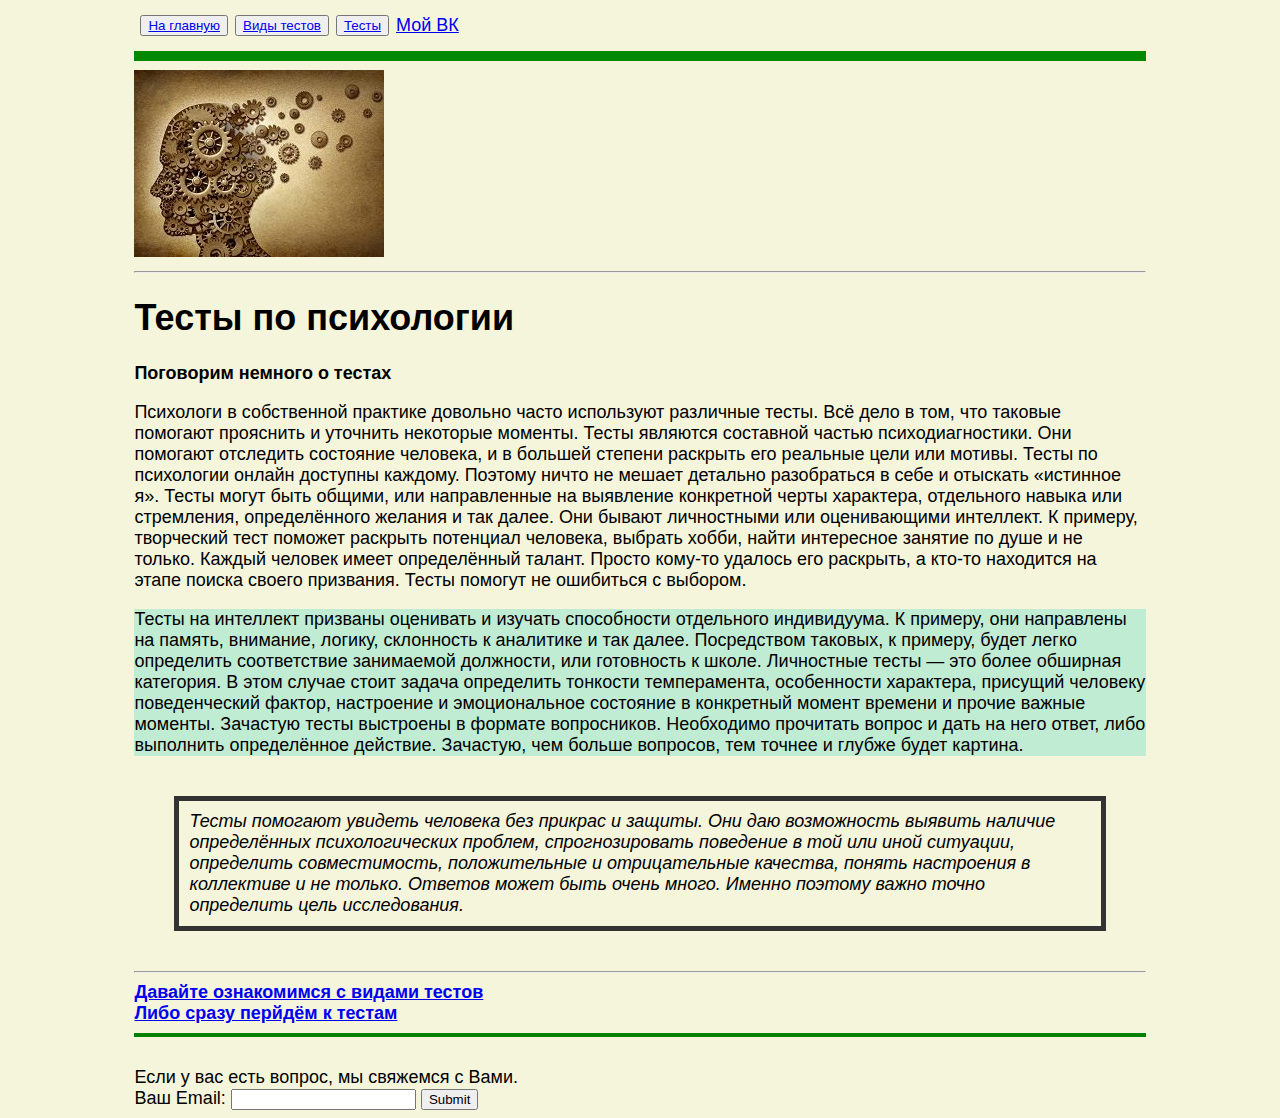
<file: index.html>
<!DOCTYPE html>
<html>
  <head>
    <meta charset="UTF-8" />
    <title>Психология</title>
    <link rel="stylesheet" href="styles.css"/>
  </head>
  <body>
    
    <div class="cont">
      <table cellspacing="5">
        <tr>
          <td><button><a href="index.html">На главную</a></button></td>
          <td><button><a href="vidi_testov.html">Виды тестов</a></button></td>
          <td><button><a href="tests.html">Тесты</a></button></td>
          <td><a href="https://vk.com/lorentman" target="_blank">Мой ВК</a></td>
        </tr>
      </table>
      <hr size=10 color="008800"/>
          <img src="shesterenki.jpg" alt="shesterenki" class="ava hp" />
          <br/>
      <hr/>
      <h1>Тесты по психологии</h1>
      <strong>Поговорим немного о тестах</strong>
      <p>
              Психологи в собственной практике довольно часто используют различные
        тесты. Всё дело в том, что таковые помогают прояснить и уточнить некоторые
        моменты. Тесты являются составной частью психодиагностики. Они помогают
        отследить состояние человека, и в большей степени раскрыть его реальные
        цели или мотивы. Тесты по психологии онлайн доступны каждому. Поэтому
        ничто не мешает детально разобраться в себе и отыскать «истинное я». Тесты
        могут быть общими, или направленные на выявление конкретной черты
        характера, отдельного навыка или стремления, определённого желания и так
        далее. Они бывают личностными или оценивающими интеллект. К примеру,
        творческий тест поможет раскрыть потенциал человека, выбрать хобби, найти
        интересное занятие по душе и не только. Каждый человек имеет определённый
        талант. Просто кому-то удалось его раскрыть, а кто-то находится на этапе
        поиска своего призвания. Тесты помогут не ошибиться с выбором.
      </p>
      <div class="block">
        <p>
          Тесты на интеллект призваны оценивать и изучать способности отдельного
          индивидуума. К примеру, они направлены на память, внимание, логику,
          склонность к аналитике и так далее. Посредством таковых, к примеру, будет
          легко определить соответствие занимаемой должности, или готовность к
          школе. Личностные тесты — это более обширная категория. В этом случае
          стоит задача определить тонкости темперамента, особенности характера,
          присущий человеку поведенческий фактор, настроение и эмоциональное
          состояние в конкретный момент времени и прочие важные моменты. Зачастую
          тесты выстроены в формате вопросников. Необходимо прочитать вопрос и дать
          на него ответ, либо выполнить определённое действие. Зачастую, чем больше
          вопросов, тем точнее и глубже будет картина.
        </p>
      </div>
        <p class="ex">
          <em>
            Тесты помогают увидеть человека без прикрас и защиты. Они даю
            возможность выявить наличие определённых психологических проблем,
            спрогнозировать поведение в той или иной ситуации, определить
            совместимость, положительные и отрицательные качества, понять настроения
            в коллективе и не только. Ответов может быть очень много. Именно поэтому
            важно точно определить цель исследования.
          </em>
        </p>
    </ul>
    <hr />
    <a href="vidi_testov.html" target="_blank"><strong>Давайте ознакомимся с видами тестов</strong></a>
    <br/>
    <a href="tests.html" target="_blank"><strong>Либо сразу перйдём к тестам</strong></a>
    <hr size="4" color="028000"/>
    <br />
    <form>
      <label>Если у вас есть вопрос, мы свяжемся с Вами.</label>
      <br/>
      <label>Ваш Email:</label>
      <input type="text">
      <input type="submit" />
    </form>
  </div>
  </body>
</html>
</file>
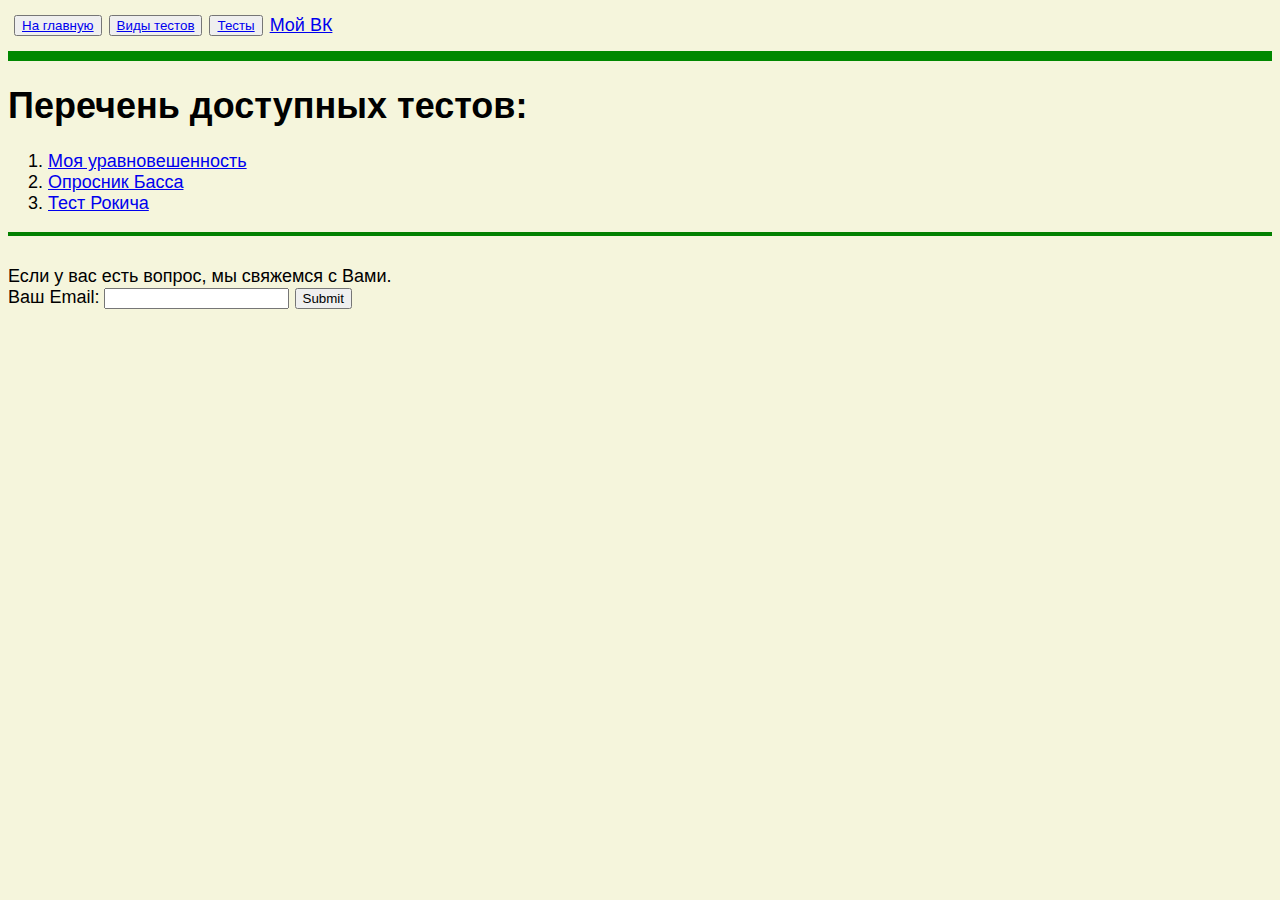
<file: tests.html>
<!DOCTYPE html>
<html>
  <head>
    <meta charset="UTF-8" />
    <title>Психология</title>
    <link rel="stylesheet" href="styles.css" />
  </head>
  <body>
    <table cellspacing="5">
      <tr>
        <td><button><a href="index.html">На главную</a></button></td>
        <td><button><a href="vidi_testov.html">Виды тестов</a></button></td>
        <td><button><a href="tests.html">Тесты</a></button></td>
        <td><a href="https://vk.com/lorentman" target="_blank">Мой ВК</a></td>
      </tr>
    </table>
    <hr size="10" color="008800" />
    <h1>Перечень доступных тестов:</h1>
    <!-- <strong>Бывает несколько видов тестов:</strong> -->
    <div class="href">
      <ol type="square">
        <li><a href="urovnov.html" class="href">Моя уравновешенность</a></li>
        <li><a href="index.html">Опросник Басса</a></li>
        <li><a href="index.html">Тест Рокича</a></li>
      </ol>
    </div>
    <hr size="4" color="028000" />
    <br />
    <form>
      <label>Если у вас есть вопрос, мы свяжемся с Вами.</label>
      <br />
      <label>Ваш Email:</label>
      <input type="text" />
      <input type="submit" />
        <div></div>
        <div></div>
        <div></div>
        <div></div>
      </div>
    </form>
  </body>
</html>
</file>
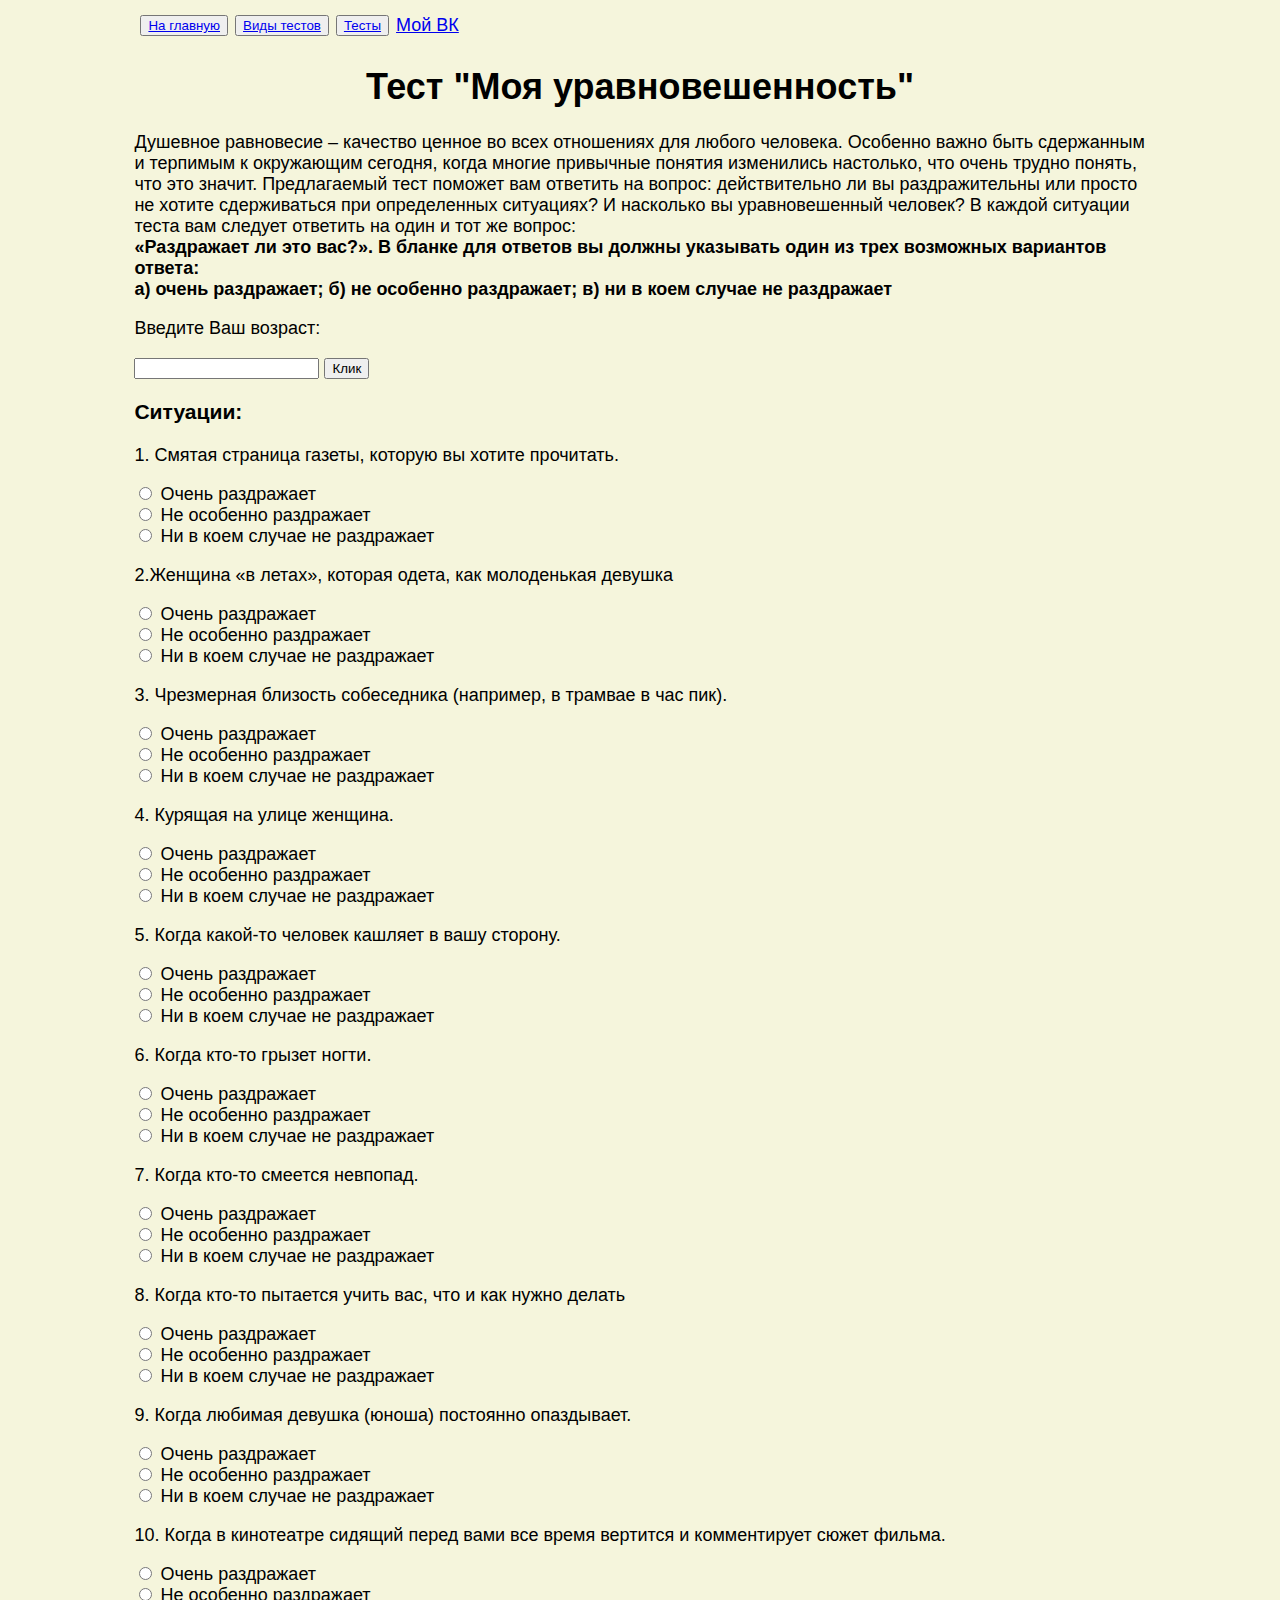
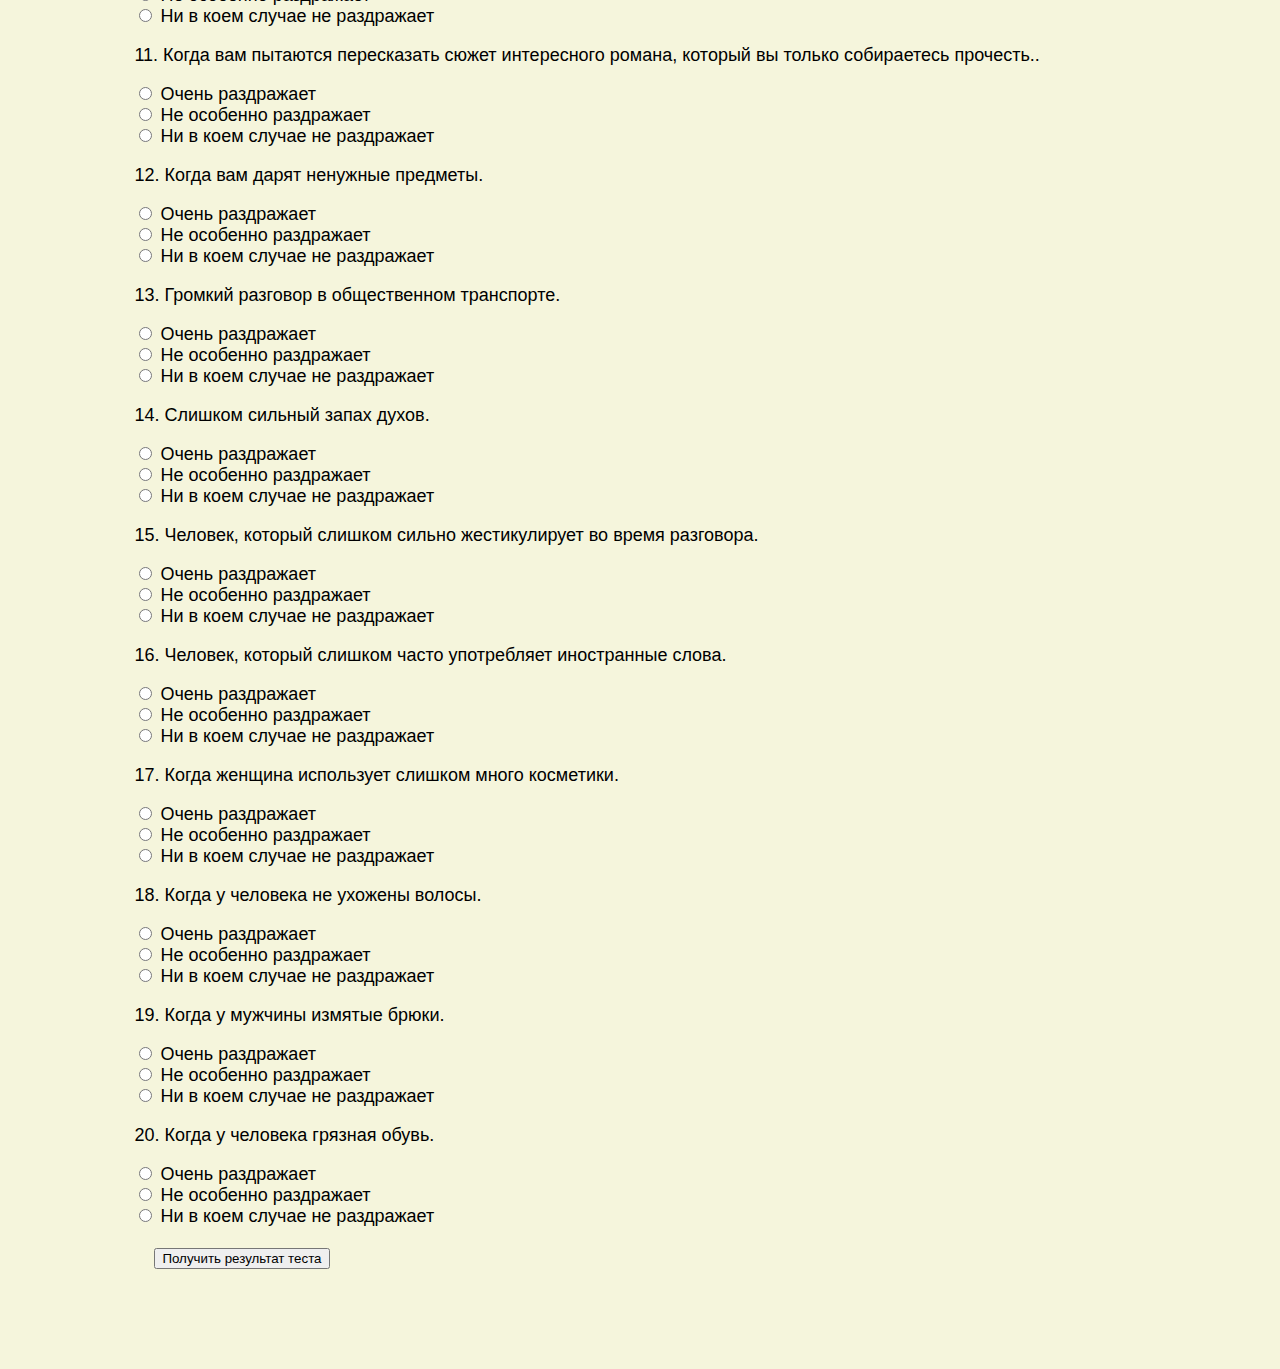
<file: urovnov.html>
<!DOCTYPE html>
<html lang="ru">
  <head>
    <meta charset="UTF-8" />
    <meta http-equiv="X-UA-Compatible" content="IE=edge" />
    <link rel="stylesheet" href="styles.css" />
    <title>Тест "Моя уравновешенность"</title>
  </head>
  <body>
    <div class="cont">
      <table cellspacing="5">
        <tr>
          <td><button><a href="index.html">На главную</a></button></td>
          <td><button><a href="vidi_testov.html">Виды тестов</a></button></td>
          <td><button><a href="tests.html">Тесты</a></button></td>
          <td><a href="https://vk.com/lorentman" target="_blank">Мой ВК</a></td>
        </tr>
      </table>
      <h1 class="textcenter">Тест "Моя уравновешенность"</h1>
      <p>
        Душевное равновесие – качество ценное во всех отношениях для любого
        человека. Особенно важно быть сдержанным и терпимым к окружающим
        сегодня, когда многие привычные понятия изменились настолько, что очень
        трудно понять, что это значит. Предлагаемый тест поможет вам ответить на
        вопрос: действительно ли вы раздражительны или просто не хотите
        сдерживаться при определенных ситуациях? И насколько вы уравновешенный
        человек? В каждой ситуации теста вам следует ответить на один и тот же
        вопрос:
        <br /><strong>
          «Раздражает ли это вас?». В бланке для ответов вы должны указывать
          один из трех возможных вариантов ответа:
          <br />
          а) очень раздражает; б) не особенно раздражает; в) ни в коем случае не
          раздражает
        </strong>
      </p>
      <div>
        <p>Введите Ваш возраст:</p>
        <input type="number" value="" class="one" />
        <button class="but1">Клик</button>
        <br />
        <div class="padding">
          <div class="out"></div>
        </div>
        <h3>Ситуации:</h3>
        <div>
          <p>1. Смятая страница газеты, которую вы хотите прочитать.</p>
          <div>
            <input
              type="radio"
              class="a1"
              id="b1"
            
              name=" c1"
              value='3'
            />
            <label for="d1">Очень раздражает</label>
          </div>
          <div>
            <input
              type="radio"
              class="a1"
              id="b2"
              name=" c1"
              value='1'
            />
            <label for="d1">Не особенно раздражает</label>
          </div>
          <div>
            <input
              type="radio"
              class="a1"
              id="b3"
              name=" c1"
              value='0'
            />
            <label for="d1">Ни в коем случае не раздражает</label>
          </div>
        </div>
      <div>
        <p>2.Женщина «в летах», которая одета, как молоденькая девушка</p>
        <div>
          <input
            type="radio"
            class="a1"
            id="b1"
            
            name=" c2"
            value='3'
          />
          <label for="d1">Очень раздражает</label>
        </div>
        <div>
          <input
            type="radio"
            class="a1"
            id="b2"
            name=" c2"
            value='1'
          />
          <label for="d1">Не особенно раздражает</label>
        </div>
        <div>
          <input
            type="radio"
            class="a1"
            id="b3"
            name=" c2"
            value='0'
          />
          <label for="d1">Ни в коем случае не раздражает</label>
        </div>
      <div>
        <p>3. Чрезмерная близость собеседника (например, в трамвае в час пик).</p>
        <div>
          <input
            type="radio"
            class="a1"
            id="b1"
            
            name=" c3"
            value='3'
          />
          <label for="d1">Очень раздражает</label>
        </div>
        <div>
          <input
            type="radio"
            class="a1"
            id="b2"
            name=" c3"
            value='1'
          />
          <label for="d1">Не особенно раздражает</label>
        </div>
        <div>
          <input
            type="radio"
            class="a1"
            id="b3"
            name=" c3"
            value='0'
          />
          <label for="d1">Ни в коем случае не раздражает</label>
        </div>
        <div>
          <p>4. Курящая на улице женщина.</p>
          <div>
            <input
              type="radio"
              class="a1"
              id="b1"
              
              name=" c4"
              value='3'
            />
            <label for="d1">Очень раздражает</label>
          </div>
          <div>
            <input
              type="radio"
              class="a1"
              id="b2"
              name=" c4"
              value='1'
            />
            <label for="d1">Не особенно раздражает</label>
          </div>
          <div>
            <input
              type="radio"
              class="a1"
              id="b3"
              name=" c4"
              value='0'
            />
            <label for="d1">Ни в коем случае не раздражает</label>
          </div>
          <div>
            <p>5. Когда какой-то человек кашляет в вашу сторону.</p>
            <div>
              <input
                type="radio"
                class="a1"
                id="b1"
                
                name=" c5"
                value='3'
              />
              <label for="d1">Очень раздражает</label>
            </div>
            <div>
              <input
                type="radio"
                class="a1"
                id="b2"
                name=" c5"
                value='1'
              />
              <label for="d1">Не особенно раздражает</label>
            </div>
            <div>
              <input
                type="radio"
                class="a1"
                id="b3"
                name=" c5"
                value='0'
              />
              <label for="d1">Ни в коем случае не раздражает</label>
            </div>
            <div>
              <p>6. Когда кто-то грызет ногти.</p>
              <div>
                <input
                  type="radio"
                  class="a1"
                  id="b1"
                  
                  name=" c6"
                  value='3'
                />
                <label for="d1">Очень раздражает</label>
              </div>
              <div>
                <input
                  type="radio"
                  class="a1"
                  id="b2"
                  name=" c6"
                  value='1'
                />
                <label for="d1">Не особенно раздражает</label>
              </div>
              <div>
                <input
                  type="radio"
                  class="a1"
                  id="b3"
                  name=" c6"
                  value='0'
                />
                <label for="d1">Ни в коем случае не раздражает</label>
              </div>
              <div>
                <p>7. Когда кто-то смеется невпопад.</p>
                <div>
                  <input
                    type="radio"
                    class="a1"
                    id="b1"
                    
                    name=" c7"
                    value='3'
                  />
                  <label for="d1">Очень раздражает</label>
                </div>
                <div>
                  <input
                    type="radio"
                    class="a1"
                    id="b2"
                    name=" c7"
                    value='1'
                  />
                  <label for="d1">Не особенно раздражает</label>
                </div>
                <div>
                  <input
                    type="radio"
                    class="a1"
                    id="b3"
                    name=" c7"
                    value='0'
                  />
                  <label for="d1">Ни в коем случае не раздражает</label>
                </div>
                <div>
                  <p>8. Когда кто-то пытается учить вас, что и как нужно делать</p>
                  <div>
                    <input
                      type="radio"
                      class="a1"
                      id="b1"
                      
                      name=" c8"
                      value='3'
                    />
                    <label for="d1">Очень раздражает</label>
                  </div>
                  <div>
                    <input
                      type="radio"
                      class="a1"
                      id="b2"
                      name=" c8"
                      value='1'
                    />
                    <label for="d1">Не особенно раздражает</label>
                  </div>
                  <div>
                    <input
                      type="radio"
                      class="a1"
                      id="b3"
                      name=" c8"
                      value='0'
                    />
                    <label for="d1">Ни в коем случае не раздражает</label>
                  </div>
                  <div>
                    <p>9. Когда любимая девушка (юноша) постоянно опаздывает.</p>
                    <div>
                      <input
                        type="radio"
                        class="a1"
                        id="b1"
                        
                        name=" c9"
                        value='3'
                      />
                      <label for="d1">Очень раздражает</label>
                    </div>
                    <div>
                      <input
                        type="radio"
                        class="a1"
                        id="b2"
                        name=" c9"
                        value='1'
                      />
                      <label for="d1">Не особенно раздражает</label>
                    </div>
                    <div>
                      <input
                        type="radio"
                        class="a1"
                        id="b3"
                        name=" c9"
                        value='0'
                      />
                      <label for="d1">Ни в коем случае не раздражает</label>
                    </div>
                    <div>
                      <p>10. Когда в кинотеатре сидящий перед вами все время вертится и комментирует сюжет фильма.</p>
                      <div>
                        <input
                          type="radio"
                          class="a1"
                          id="b1"
                          
                          name=" c10"
                          value='3'
                        />
                        <label for="d1">Очень раздражает</label>
                      </div>
                      <div>
                        <input
                          type="radio"
                          class="a1"
                          id="b2"
                          name=" c10"
                          value='1'
                        />
                        <label for="d1">Не особенно раздражает</label>
                      </div>
                      <div>
                        <input
                          type="radio"
                          class="a1"
                          id="b3"
                          name=" c10"
                          value='0'
                        />
                        <label for="d1">Ни в коем случае не раздражает</label>
                      </div>
                      <div>
                        <p>11. Когда вам пытаются пересказать сюжет интересного романа, который вы только собираетесь прочесть..</p>
                        <div>
                          <input
                            type="radio"
                            class="a1"
                            id="b1"
                            
                            name=" c11"
                            value='3'
                          />
                          <label for="d1">Очень раздражает</label>
                        </div>
                        <div>
                          <input
                            type="radio"
                            class="a1"
                            id="b2"
                            name=" c11"
                            value='1'
                          />
                          <label for="d1">Не особенно раздражает</label>
                        </div>
                        <div>
                          <input
                            type="radio"
                            class="a1"
                            id="b3"
                            name=" c11"
                            value='0'
                          />
                          <label for="d1">Ни в коем случае не раздражает</label>
                        </div>
                        <div>
                          <p>12. Когда вам дарят ненужные предметы.</p>
                          <div>
                            <input
                              type="radio"
                              class="a1"
                              id="b1"
                              
                              name=" c12"
                              value='3'
                            />
                            <label for="d1">Очень раздражает</label>
                          </div>
                          <div>
                            <input
                              type="radio"
                              class="a1"
                              id="b2"
                              name=" c12"
                              value='1'
                            />
                            <label for="d1">Не особенно раздражает</label>
                          </div>
                          <div>
                            <input
                              type="radio"
                              class="a1"
                              id="b3"
                              name=" c12"
                              value='0'
                            />
                            <label for="d1">Ни в коем случае не раздражает</label>
                          </div>
                          <div>
                            <p>13. Громкий разговор в общественном транспорте.</p>
                            <div>
                              <input
                                type="radio"
                                class="a1"
                                id="b1"
                                
                                name=" c13"
                                value='3'
                              />
                              <label for="d1">Очень раздражает</label>
                            </div>
                            <div>
                              <input
                                type="radio"
                                class="a1"
                                id="b2"
                                name=" c13"
                                value='1'
                              />
                              <label for="d1">Не особенно раздражает</label>
                            </div>
                            <div>
                              <input
                                type="radio"
                                class="a1"
                                id="b3"
                                name=" c13"
                                value='0'
                              />
                              <label for="d1">Ни в коем случае не раздражает</label>
                            </div>
                            <div>
                              <p>14. Слишком сильный запах духов.</p>
                              <div>
                                <input
                                  type="radio"
                                  class="a1"
                                  id="b1"
                                  
                                  name=" c14"
                                  value='3'
                                />
                                <label for="d1">Очень раздражает</label>
                              </div>
                              <div>
                                <input
                                  type="radio"
                                  class="a1"
                                  id="b2"
                                  name=" c14"
                                  value='1'
                                />
                                <label for="d1">Не особенно раздражает</label>
                              </div>
                              <div>
                                <input
                                  type="radio"
                                  class="a1"
                                  id="b3"
                                  name=" c14"
                                  value='0'
                                />
                                <label for="d1">Ни в коем случае не раздражает</label>
                              </div>
                              <div>
                                <p>15. Человек, который слишком сильно жестикулирует во время разговора.</p>
                                <div>
                                  <input
                                    type="radio"
                                    class="a1"
                                    id="b1"
                                    
                                    name=" c15"
                                    value='3'
                                  />
                                  <label for="d1">Очень раздражает</label>
                                </div>
                                <div>
                                  <input
                                    type="radio"
                                    class="a1"
                                    id="b2"
                                    name=" c15"
                                    value='1'
                                  />
                                  <label for="d1">Не особенно раздражает</label>
                                </div>
                                <div>
                                  <input
                                    type="radio"
                                    class="a1"
                                    id="b3"
                                    name=" c15"
                                    value='0'
                                  />
                                  <label for="d1">Ни в коем случае не раздражает</label>
                                </div>
                                <div>
                                  <p>16. Человек, который слишком часто употребляет иностранные слова.</p>
                                  <div>
                                    <input
                                      type="radio"
                                      class="a1"
                                      id="b1"
                                      
                                      name=" c16"
                                      value='3'
                                    />
                                    <label for="d1">Очень раздражает</label>
                                  </div>
                                  <div>
                                    <input
                                      type="radio"
                                      class="a1"
                                      id="b2"
                                      name=" c16"
                                      value='1'
                                    />
                                    <label for="d1">Не особенно раздражает</label>
                                  </div>
                                  <div>
                                    <input
                                      type="radio"
                                      class="a1"
                                      id="b3"
                                      name=" c16"
                                      value='0'
                                    />
                                    <label for="d1">Ни в коем случае не раздражает</label>
                                  </div>
                                  <div>
                                    <p>17. Когда женщина использует слишком много косметики.</p>
                                    <div>
                                      <input
                                        type="radio"
                                        class="a1"
                                        id="b1"
                                        
                                        name=" c17"
                                        value='3'
                                      />
                                      <label for="d1">Очень раздражает</label>
                                    </div>
                                    <div>
                                      <input
                                        type="radio"
                                        class="a1"
                                        id="b2"
                                        name=" c17"
                                        value='1'
                                      />
                                      <label for="d1">Не особенно раздражает</label>
                                    </div>
                                    <div>
                                      <input
                                        type="radio"
                                        class="a1"
                                        id="b3"
                                        name=" c17"
                                        value='0'
                                      />
                                      <label for="d1">Ни в коем случае не раздражает</label>
                                    </div>
                                    <div>
                                      <p>18. Когда у человека не ухожены волосы.</p>
                                        <input
                                          type="radio"
                                          class="a1"
                                          id="b1"
                                          
                                          name=" c18"
                                          value='3'
                                        />
                                        <label for="d1">Очень раздражает</label>
                                      </div>
                                      <div>
                                        <input
                                          type="radio"
                                          class="a1"
                                          id="b2"
                                          name=" c18"
                                          value='1'
                                        />
                                        <label for="d1">Не особенно раздражает</label>
                                      </div>
                                      <div>
                                        <input
                                          type="radio"
                                          class="a1"
                                          id="b3"
                                          name=" c18"
                                          value='0'
                                        />
                                        <label for="d1">Ни в коем случае не раздражает</label>
                                      </div>
                                      <div>
                                        <p>19. Когда у мужчины измятые брюки.</p>
                                        <div>
                                          <input
                                            type="radio"
                                            class="a1"
                                            id="b1"
                                            
                                            name=" c19"
                                            value='3'
                                          />
                                          <label for="d1">Очень раздражает</label>
                                        </div>
                                        <div>
                                          <input
                                            type="radio"
                                            class="a1"
                                            id="b2"
                                            name=" c19"
                                            value='1'
                                          />
                                          <label for="d1">Не особенно раздражает</label>
                                        </div>
                                        <div>
                                          <input
                                            type="radio"
                                            class="a1"
                                            id="b3"
                                            name=" c19"
                                            value='0'
                                          />
                                          <label for="d1">Ни в коем случае не раздражает</label>
                                        </div>
                                        <div>
                                          <p>20. Когда у человека грязная обувь.</p>
                                          <div>
                                            <input
                                              type="radio"
                                              class="a1"
                                              id="b1"
                                              
                                              name=" c20"
                                              value='3'
                                            />
                                            <label for="d1">Очень раздражает</label>
                                          </div>
                                          <div>
                                            <input
                                              type="radio"
                                              class="a1"
                                              id="b2"
                                              name=" c20"
                                              value='1'
                                            />
                                            <label for="d1">Не особенно раздражает</label>
                                          </div>
                                          <div>
                                            <input
                                              type="radio"
                                              class="a1"
                                              id="b3"
                                              name=" c20"
                                              value='0'
                                            />
                                            <label for="d1">Ни в коем случае не раздражает</label>
                                          </div>
                                                                                                                                                                                                                                                                                                                       
                                          <div class="padding">
            <button class="but">Получить результат теста</button>
            <div class="out-block1"></div>
            <div class="out-block2"></div>
          </div>
          <div class="padding2"></div>
      </div>
    <script src="funk.js"></script>
  </body>
</html>
</file>
<file: styles.css>
body {
  background-color: beige;

  font-size: 18px;
  font-weight: normal;
  font-family: "Trebuchet MS", "Lucida Sans Unicode", "Lucida Grande",
    "Lucida Sans", Arial, sans-serif;
}
.href .ava {
  width: 800px;
  border-radius: 39px;
}
.ex {
  margin: 40px;
  padding: 10px;
  border: 5px solid rgb(52, 51, 51);
}
.cont {
  width: 80%;
  margin: auto;
}
.hp {
  text-align: right;
  float: center;
}
.block {
  background: rgb(192, 236, 211);
}
.exp > div {
  background: red;
  height: 80px;
  width: 25%;
  float: left;
  border: 16px solid blue;
  padding: 1px;
  box-sizing: border-box;
}
.padding {
  margin: 20px;
}
.padding2 {
  margin: 100px;
}
.textcenter {
  text-align: center;
}
</file>
